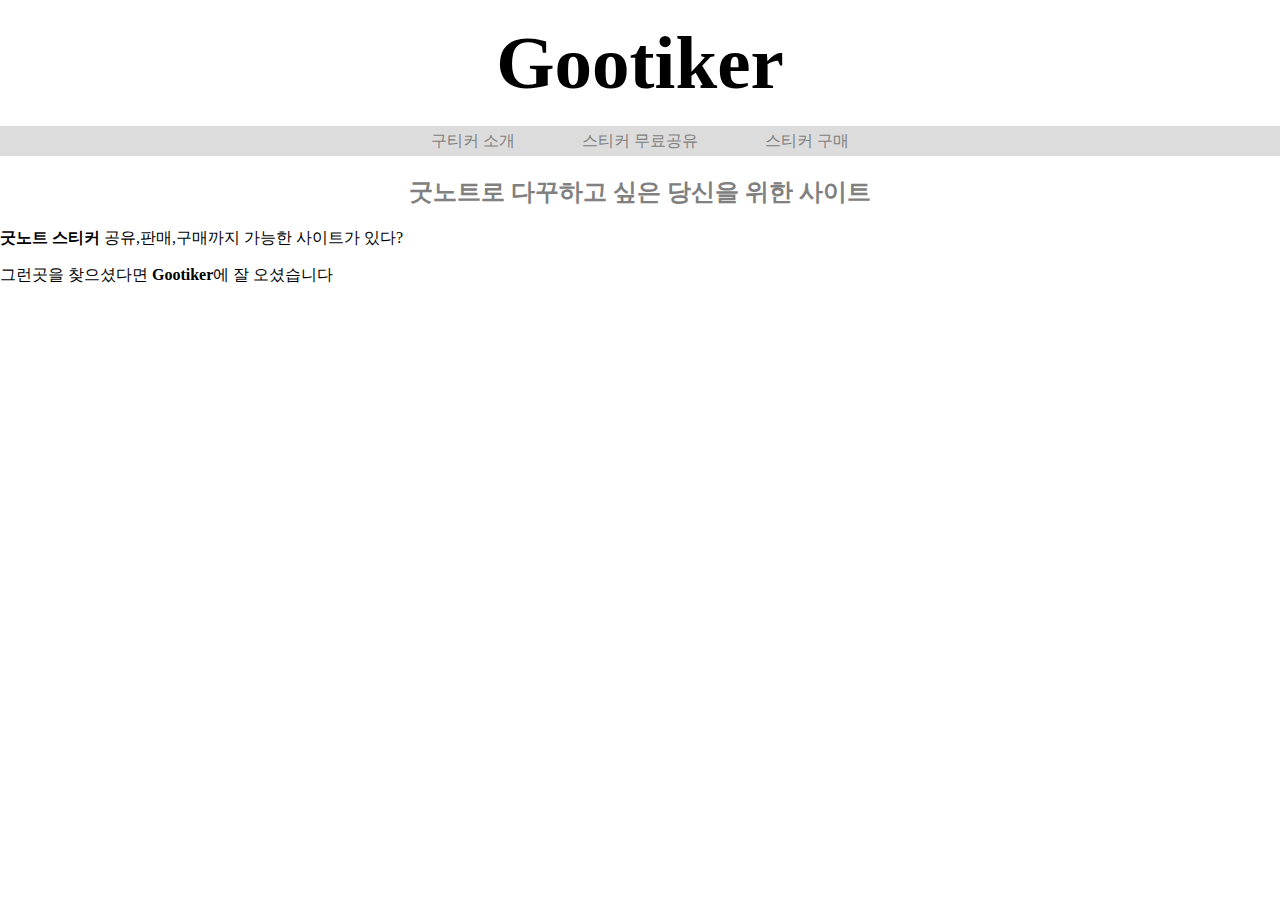
<file: 1.html>
<head>
  <title>Gootiker 소개</title>
  <meta charset="utf-8">
  <link rel="stylesheet" href="style.css">

  <!-- Global site tag (gtag.js) - Google Analytics -->
  <script async src="https://www.googletagmanager.com/gtag/js?id=UA-163712934-1"></script>
  <script>
    window.dataLayer = window.dataLayer || [];
    function gtag(){dataLayer.push(arguments);}
    gtag('js', new Date());

    gtag('config', 'UA-163712934-1');
  </script>
  <script src="https://ajax.googleapis.com/ajax/libs/jquery/3.4.1/jquery.min.js"></script>
  <script src="color.js"> </script>


</head>
<body>
  <h1><a href="index.html">Gootiker</a></h1>


<div id="menu">
  <ul>
    <li><a href="1.html">구티커 소개</a></li>
    <li><a href="2.html">스티커 무료공유</a></li>
    <li><a href="3.html">스티커 구매</a></li>
  </ul>

  <div id="article">
    <h2>굿노트로 다꾸하고 싶은 당신을 위한 사이트</h2>
    <strong>굿노트 스티커</strong> 공유,판매,구매까지 가능한 사이트가 있다?
    <p>그런곳을 찾으셨다면 <strong>Gootiker</strong>에 잘 오셨습니다
    <br><br><iframe width="560" height="315" src="https://www.youtube.com/embed/CKQNcbvMNRo" frameborder="0" allow="accelerometer; autoplay; encrypted-media; gyroscope; picture-in-picture" allowfullscreen></iframe>
  </div>
</body>
</file>
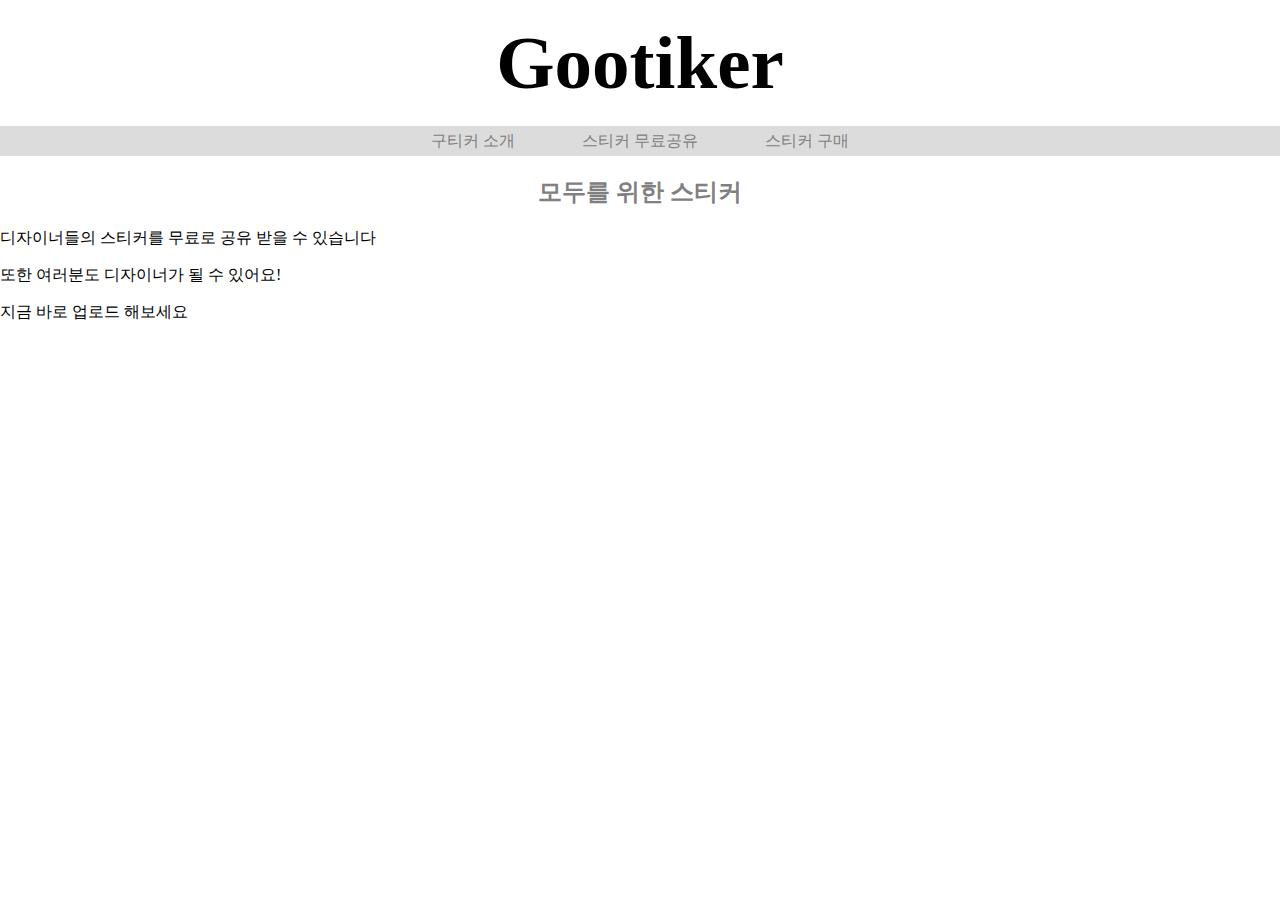
<file: 2.html>
<head>
  <title>Gootiker 스티커 무료공유</title>
  <meta charset="utf-8">
  <link rel="stylesheet" href="style.css">

  <!-- Global site tag (gtag.js) - Google Analytics -->
  <script async src="https://www.googletagmanager.com/gtag/js?id=UA-163712934-1"></script>
  <script src="https://ajax.googleapis.com/ajax/libs/jquery/3.4.1/jquery.min.js"></script>
  <script src="color.js"> </script>


</head>
<body>
  <h1><a href="index.html">Gootiker</a></h1>


<div id="menu">
    <ul>
      <li><a href="1.html" >구티커 소개</a></li>
      <li><a href="2.html" >스티커 무료공유</a></li>
      <li><a href="3.html" >스티커 구매</a></li>
    </ul>

    <div id="article">
        <h2>모두를 위한 스티커</h2>
        <p>디자이너들의 스티커를 무료로 공유 받을 수 있습니다</p>
        <p>또한 여러분도 디자이너가 될 수 있어요!</p>
        <p>지금 바로 업로드 해보세요</p>
    </div>
</div>
</body>
</file>
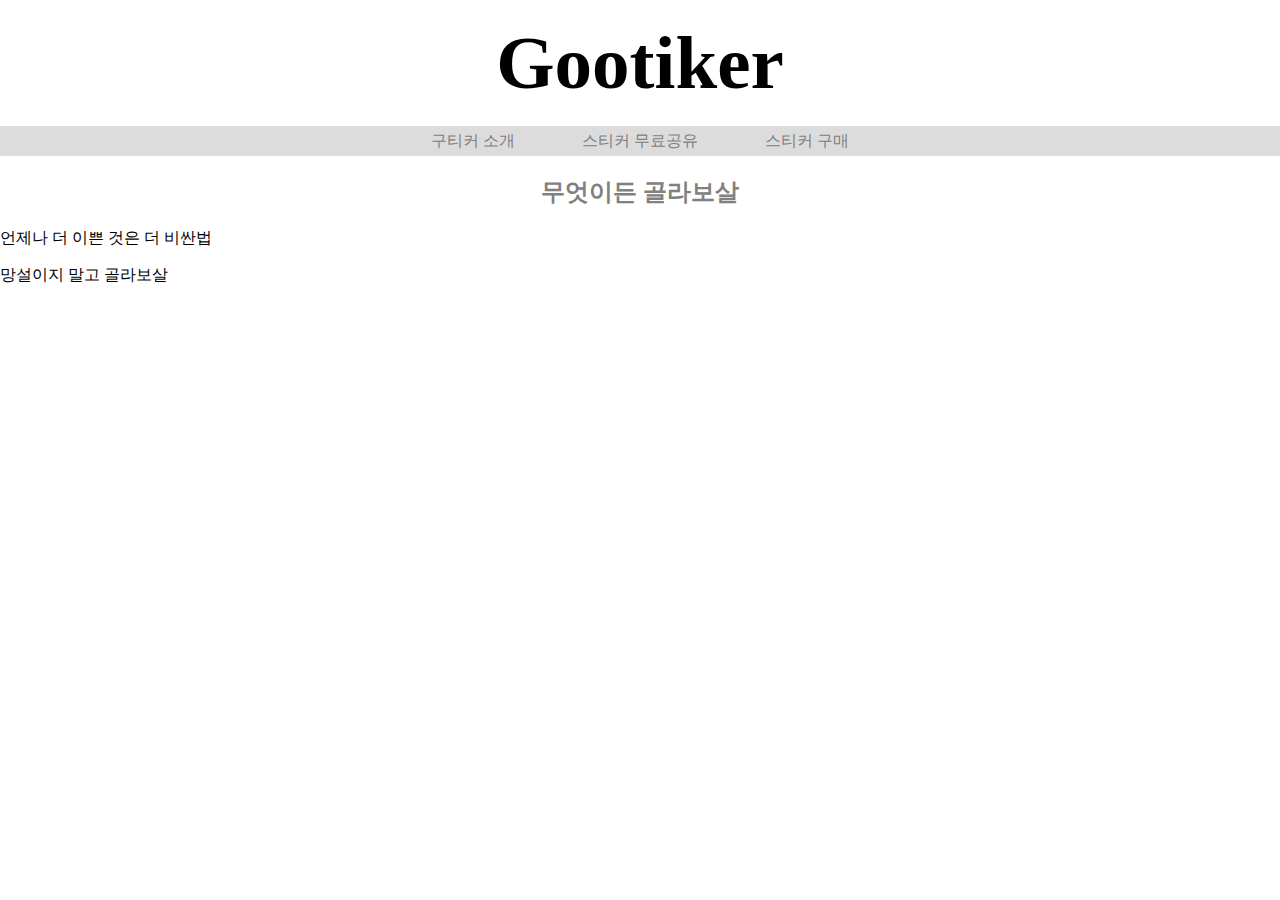
<file: 3.html>
<head>
  <title>Gootiker 스티커 구매</title>
  <meta charset="utf-8">
  <link rel="stylesheet" href="style.css">

  <!-- Global site tag (gtag.js) - Google Analytics -->
  <script async src="https://www.googletagmanager.com/gtag/js?id=UA-163712934-1"></script>
  <script src="https://ajax.googleapis.com/ajax/libs/jquery/3.4.1/jquery.min.js"></script>
  <script src="color.js"> </script>


</head>
<body>
  <h1><a href="index.html">Gootiker</a></h1>


  <div id="menu">
    <ul>
      <li><a href="1.html">구티커 소개</a></li>
      <li><a href="2.html">스티커 무료공유</a></li>
      <li><a href="3.html">스티커 구매</a></li>
    </ul>

    <div id="article">
      <h2>무엇이든 골라보살</h2>
      <p>언제나 더 이쁜 것은 더 비싼법</P>
      <p>망설이지 말고 골라보살</p>
  </div>
</body>
</file>
<file: style.css>
body{
    margin:0;}
  a {color:black;text-decoration:none;
    }
  h1{font-size:75px;text-align:center;
    /* border-bottom:2px solid gray; */
    margin:0;
    padding:20px;
    color:gray;
    }

h2{text-align:center;
  color:gray;}
ul{
  list-style: none;
}
#menu{
  /* width: 500px; */
  height: 30px;
  background:	#DCDCDC;
  /* outline: 1px solid #D3D3D3; */
}

#menu ul{
  margin:0 auto;
  overflow:hidden;
  padding: 0;
  width: 500px;

  }

/* #menu {
  width: 1000px;
  height: 50px;
  outline: 1px solid gray;
} */
#menu ul li{
float:left;
width:33.33%;
height:30px;
line-height: 30px;
text-align: center;
background:	#DCDCDC;
}

#menu ul li a{
  /* display: block; */
  color:gray;
}

#menu ul li a:hover{
  color:black;
}

/* #grid{
  display:grid;
  grid-template-columns:200px 1fr;
  }
#grid ul{
  border-right:1px solid gray;
  width:150px;
  margin:0; padding:20px; padding-left:28px;
}
#grid #article{
padding-left:25px;padding-right:25px;
}

@media(max-width:800px){
#grid{
  display:block;
}
#grid ul{
    border-right:none;
    text-align:center;
    width:100%;
    padding-left:0px; padding-right: 0px;
  }
    h1
    {
    border-bottom:none;
  }
}
 */
.center{
display:block; margin:auto; align:center;padding:20px;
}
</file>
